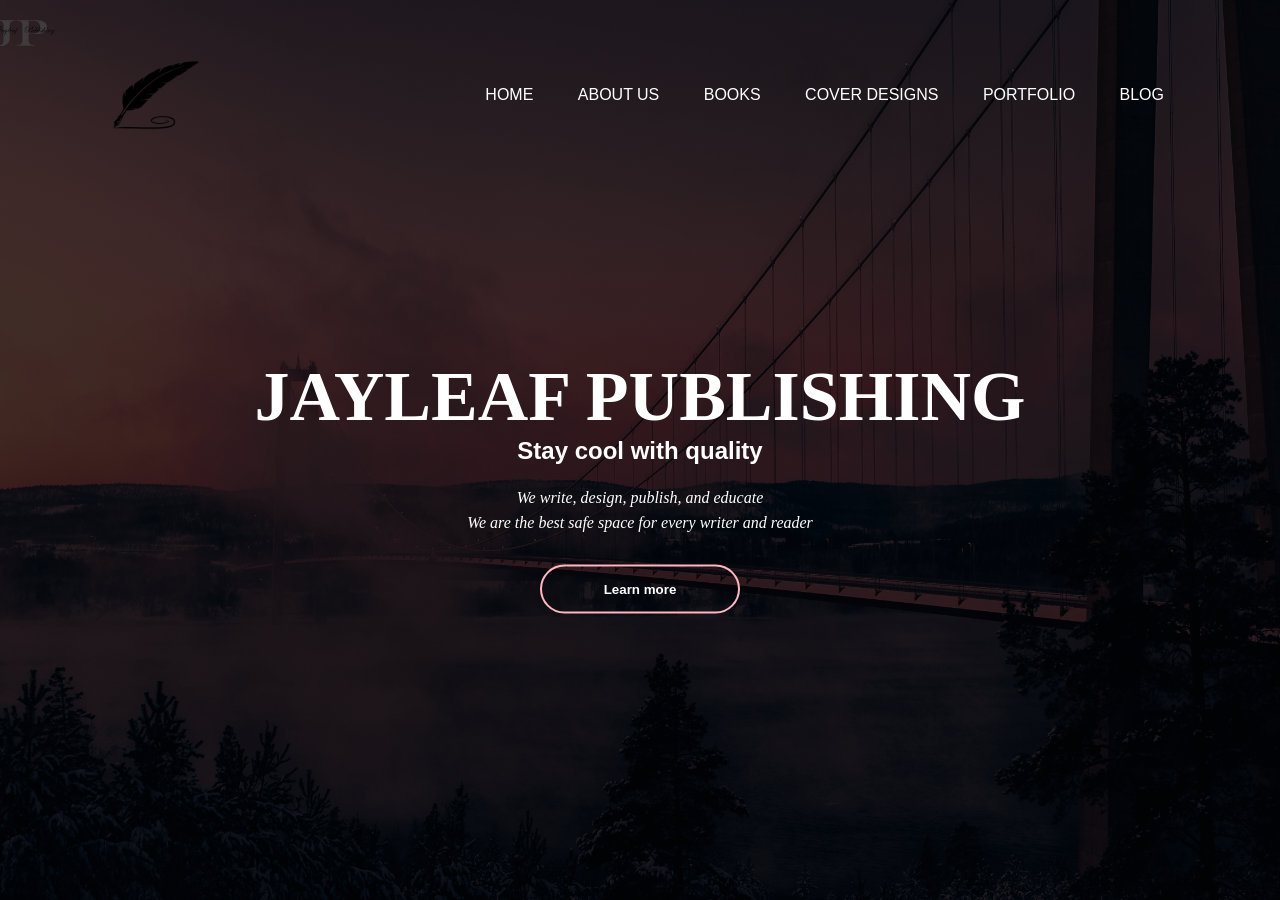
<file: index.html>
<html>
<head>
    <title>LANDING PAGE</title>
    <link rel="stylesheet" href="home.css">
</head>
<body>
    <div class="banner">
        <div class="navbar">
        <img src="logost.png" class="logo">
        <ul>
            <li><a href="index.html">Home</a></li>
            <li><a href="about%20us.html">About us</a></li>
            <li><a href="books.html">Books</a></li>
            <li><a href="cover%20designs.html">Cover Designs</a></li>
            <li><a href="portfolio.html">Portfolio</a></li>
            <li><a href="blog.html">Blog</a></li>
    
        </ul>
        </div>   
        <div class="content">
            <h1>JAYLEAF PUBLISHING</h1>
            <h2>Stay cool with quality</h2>
            <P>We write, design, publish, and educate<br>We are the best safe space for every writer and reader</P>
            <div>
          <a href="about%20us.html">
            <button type="button"><span></span>Learn more</button>
                </a>
            </div>
        </div>
    </div>
</body>
</html>
</file>
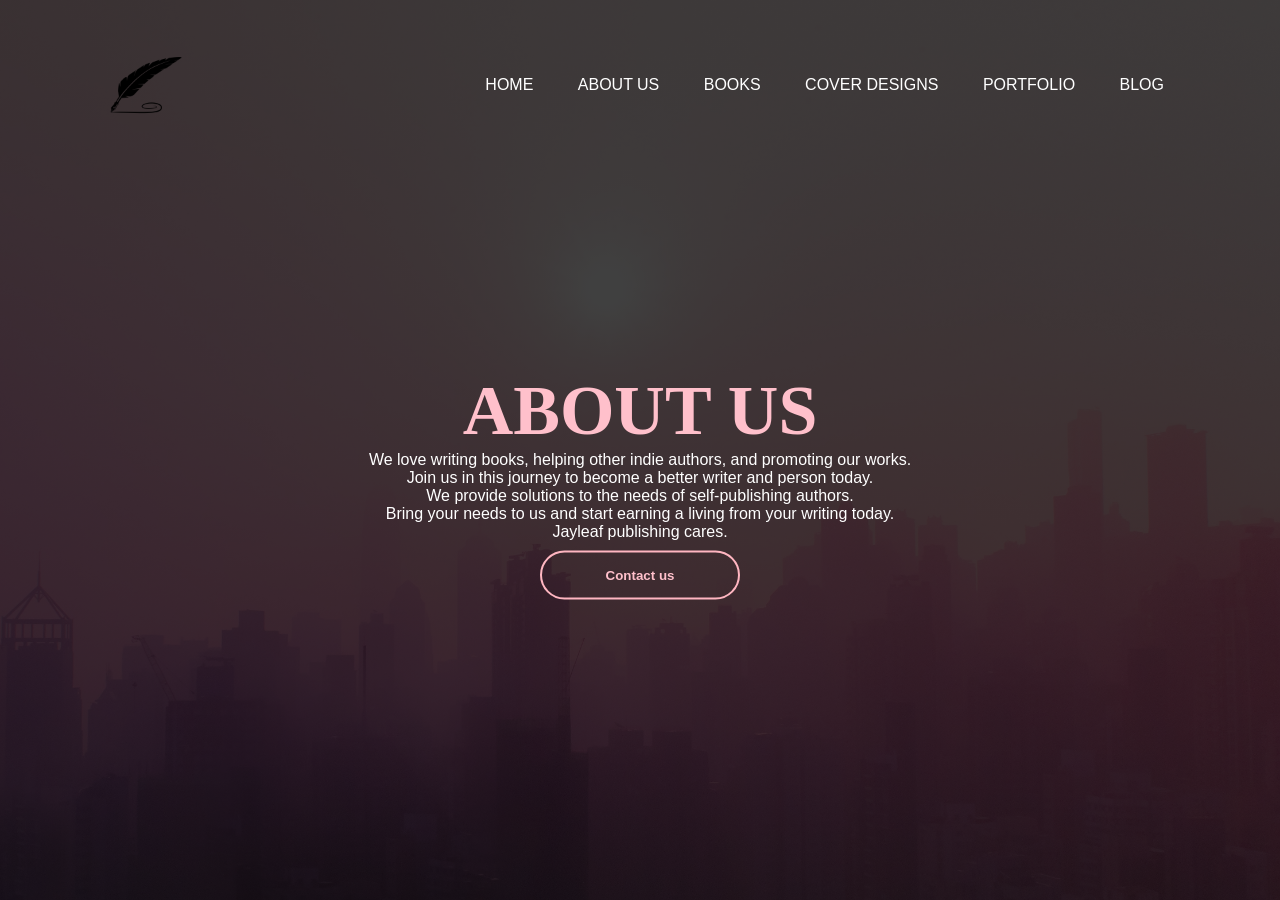
<file: about us.html>
<html>
<head>
    <title>ABOUT US</title>
    <link rel="stylesheet" href="aboutus.css">
</head>
<body>
    <div class="ban-ner">
        <div class="navbar">
        <img src="logost.png" class="logo">
        <ul>
            <li><a href="index.html">Home</a></li>
            <li><a href="about%20us.html">About us</a></li>
            <li><a href="books.html">Books</a></li>
            <li><a href="cover%20designs.html">Cover Designs</a></li>
            <li><a href="portfolio.html">Portfolio</a></li>
            <li><a href="blog.html">Blog</a></li>
        </ul>
        </div>   
        <div class="content">
            <h1>ABOUT US</h1>
            <P>We love writing books, helping other indie authors, and promoting our works.<br>Join us in this journey to become a better writer and person today.<br>We provide solutions to the needs of self-publishing authors.<br>Bring your needs to us and start earning a living from your writing today.<br>Jayleaf publishing cares.</P>
            <div>
                <a href="contact%20form.html"><button><span></span>Contact us</button></a>
        </div>
        </div>
    </div>
    </body>
</html>
</file>
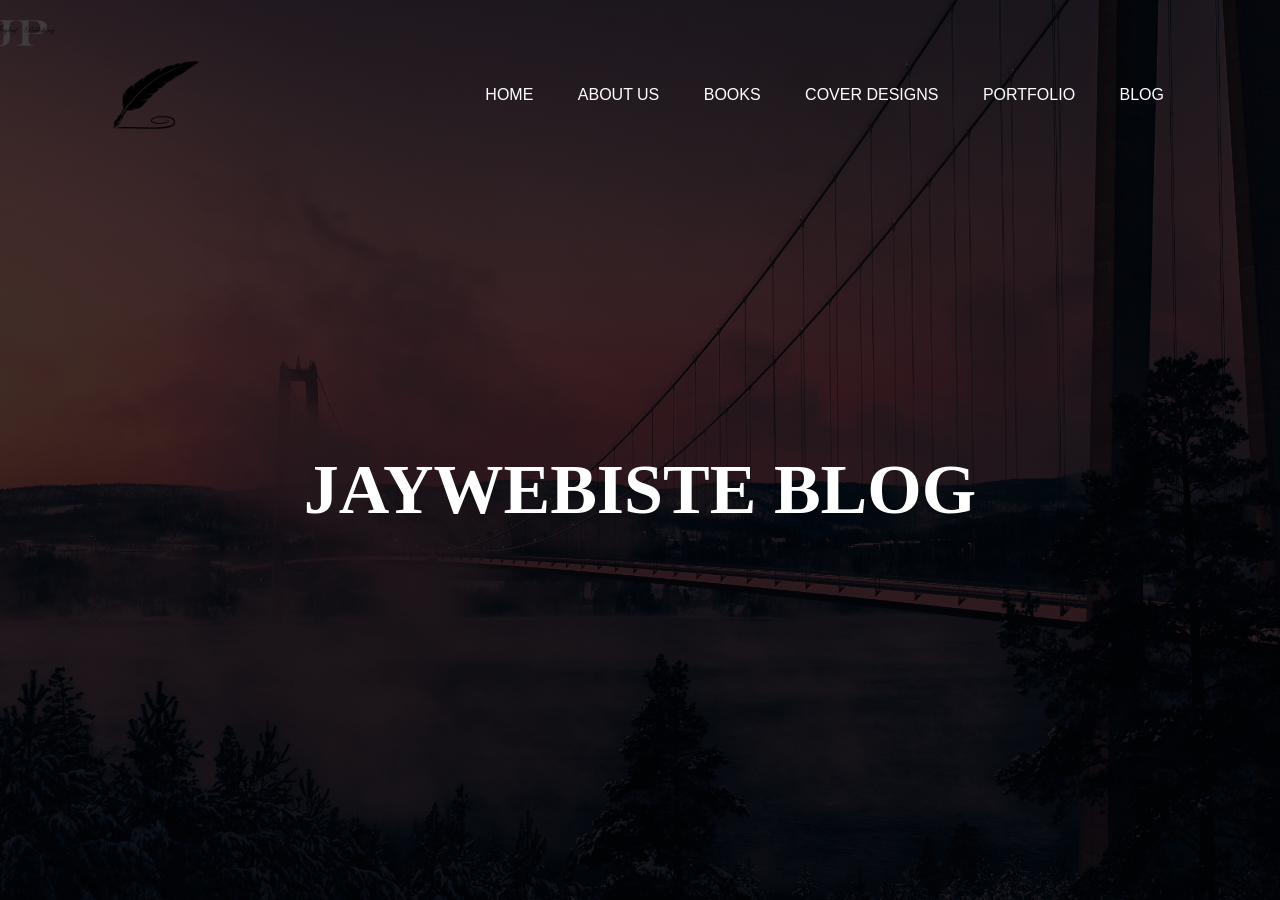
<file: blog.html>
<html>
<head>
    <title>LANDING PAGE</title>
    <link rel="stylesheet" href="home.css">
</head>
<body>
    <div class="banner">
        <div class="navbar">
        <img src="logost.png" class="logo">
        <ul>
            <li><a href="index.html">Home</a></li>
            <li><a href="about%20us.html">About us</a></li>
            <li><a href="books.html">Books</a></li>
            <li><a href="cover%20designs.html">Cover Designs</a></li>
            <li><a href="portfolio.html">Portfolio</a></li>
            <li><a href="blog.html">Blog</a></li>
    
        </ul>
        </div>   
        <div class="content">
            <h1>JAYWEBISTE BLOG</h1>
        </div>
    </div>
</body>
</html>
</file>
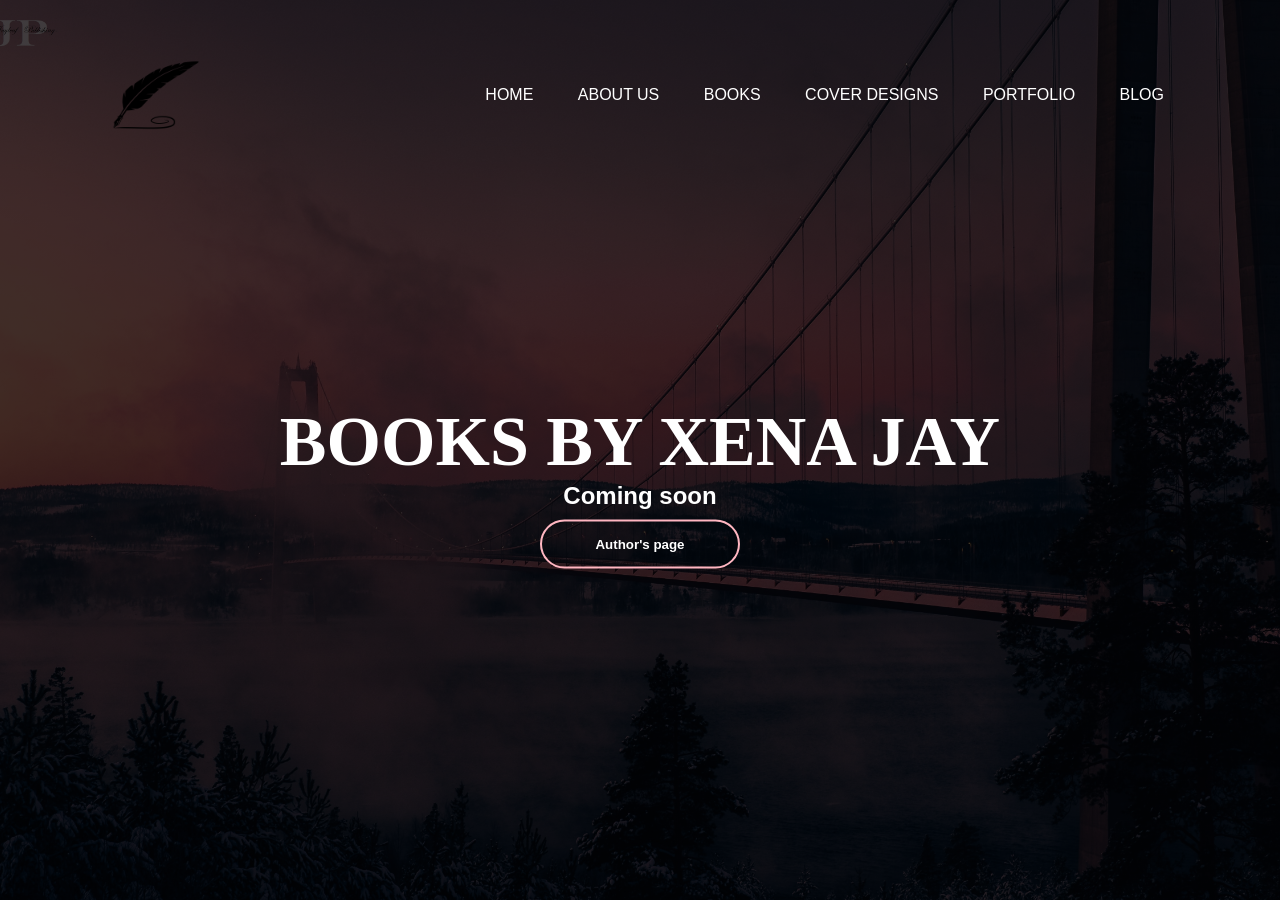
<file: books.html>
<html>
<head>
    <title>LANDING PAGE</title>
    <link rel="stylesheet" href="home.css">
</head>
<body>
    <div class="banner">
        <div class="navbar">
        <img src="logost.png" class="logo">
        <ul>
            <li><a href="index.html">Home</a></li>
            <li><a href="about%20us.html">About us</a></li>
            <li><a href="books.html">Books</a></li>
            <li><a href="cover%20designs.html">Cover Designs</a></li>
            <li><a href="portfolio.html">Portfolio</a></li>
            <li><a href="blog.html">Blog</a></li>
    
        </ul>
        </div>   
        <div class="content">
            <h1>BOOKS BY XENA JAY</h1>
            <h2>Coming soon</h2>
          <a href="https://www.amazon.in/Xena-Jay/e/B09ZYTHH7P/ref=aufs_dp_mata_dsk">
            <button type="button"><span></span>Author's page</button>
                </a>
            </div>
    </div>
</body>
</html>
</file>
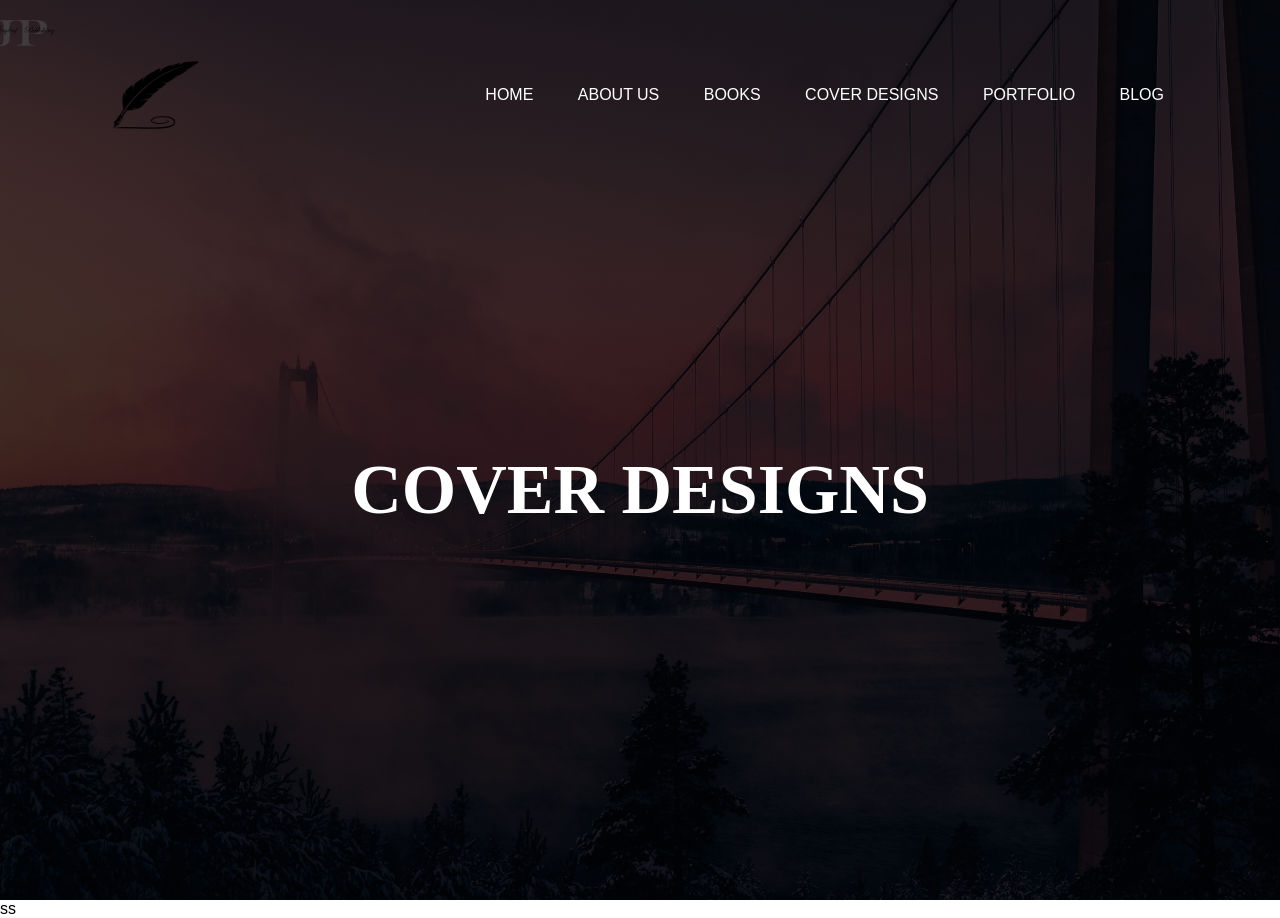
<file: cover designs.html>
<html>
<head>
    <title>COVER DESIGNS</title>
    <link rel="stylesheet" href="home.css">
</head>
<body>
    <div class="banner">
        <div class="navbar">
        <img src="logost.png" class="logo">
        <ul>
            <li><a href="index.html">Home</a></li>
            <li><a href="about%20us.html">About us</a></li>
            <li><a href="books.html">Books</a></li>
            <li><a href="cover%20designs.html">Cover Designs</a></li>
            <li><a href="portfolio.html">Portfolio</a></li>
            <li><a href="blog.html">Blog</a></li>
    
        </ul>
        </div>
        <div class="content">
        <h1>COVER DESIGNS</h1>
        </div>
    </div>
</body>
</html>ss
</file>
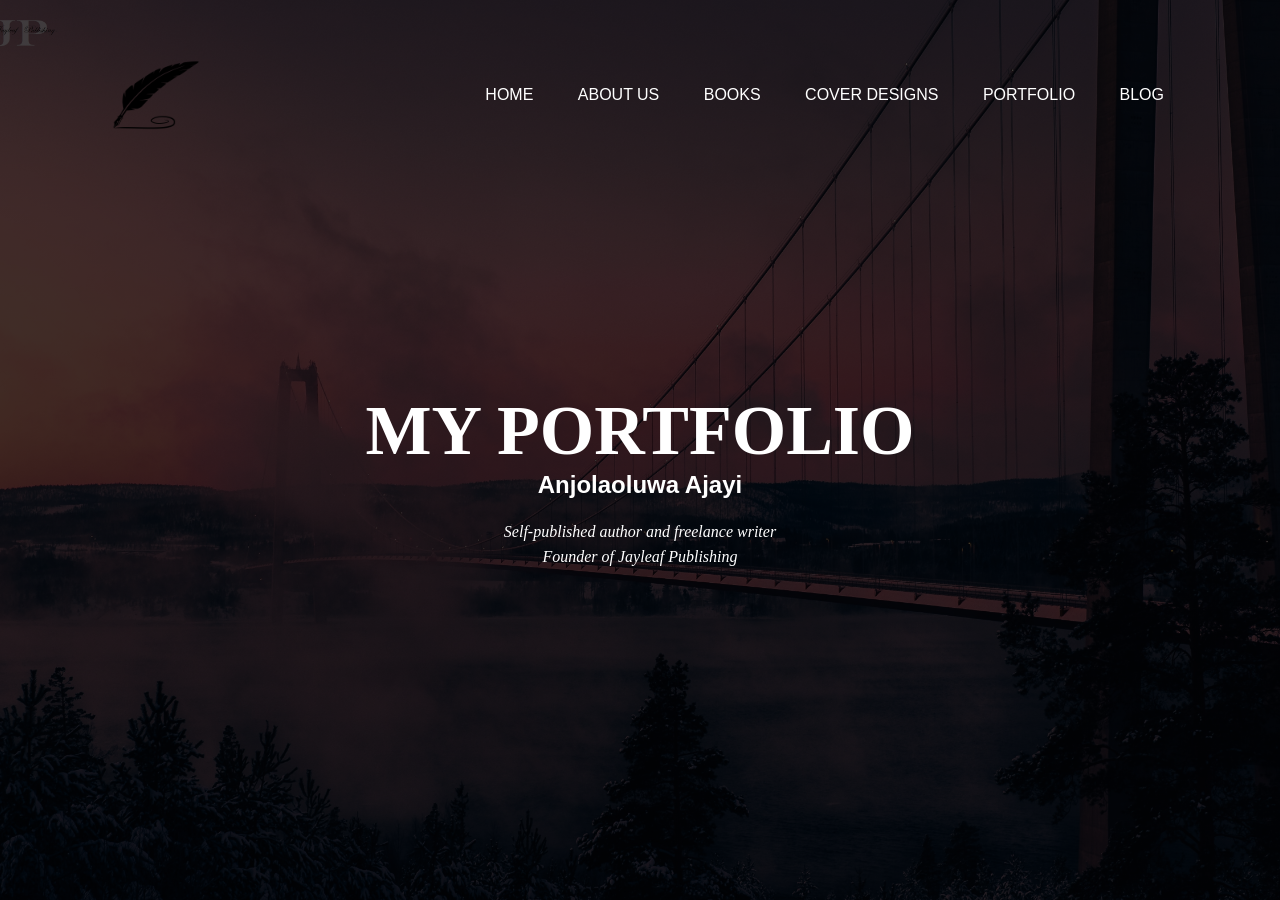
<file: portfolio.html>
<html>
<head>
    <title>LANDING PAGE</title>
    <link rel="stylesheet" href="home.css">
</head>
<body>
    <div class="banner">
        <div class="navbar">
        <img src="logost.png" class="logo">
        <ul>
            <li><a href="index.html">Home</a></li>
            <li><a href="about%20us.html">About us</a></li>
            <li><a href="books.html">Books</a></li>
            <li><a href="cover%20designs.html">Cover Designs</a></li>
            <li><a href="portfolio.html">Portfolio</a></li>
            <li><a href="blog.html">Blog</a></li>
    
        </ul>
        </div>   
        <div class="content">
            <h1>MY PORTFOLIO</h1>
            <h2>Anjolaoluwa Ajayi</h2>
            <P>Self-published author and freelance writer<br>Founder of Jayleaf Publishing</P>
        </div>
    </div>
</body>
</html>
</file>
<file: home.css>
*{
    margin: 0;
    padding: 0;
    font-family: sans-serif;

}
.banner{
    width: 100%;
    height: 100vh;
    background-image: linear-gradient(rgba(0, 0, 0, 0.75),rgba(0, 0, 0, 0.75)),url(background.jpg);
    background-size: cover;
    background-position: center;
}
.navbar{
    width: 85%;
    margin: auto;
    padding: 35px 0;
    display: flex;
    align-items: center;
    justify-content: space-between;
}
.logo{
    width: 120px;
    cursor: pointer;    
}
.navbar ul li{
    list-style: none;
    display: inline-block;
    margin: 0 20px; 
    position: relative;
}
.navbar ul li a{
    text-decoration: none;
    color: #fff;
    text-transform: uppercase;    
}
.navbar ul li::after{
    content: '';
    height: 3px;
    width: 0;
    background: #FFB6C1;
    position: absolute;
    left: 0;
    bottom:  -10px;   
    transition: 0.35s;
}
.navbar ul li:hover::after{
    width: 100%;
    
}
.content{
    width: 100%;
    position: absolute;
    top: 50%;
    transform: translateY(-50%);
    text-align: center;
    color: #fff;      
}
.content h1{
    font-size: 70px;
    font-family: serif;
    margin-top: 80px;   
}
.content h2{
    font size: 35px;
    font-family: sans-serif;
    
    
}
.content p{
    margin: 20px auto;
    font-family: serif;
    font-style: italic;
    font-weight: 100;
    line-height: 25px;      
}
button{
    width: 200px;
    padding: 15px 0;
    text-align: center;
    margin: 10px 20px;
    border-radius: 25px;
    font-weight: bold;
    border: 2px solid #FFB6C1;
    background: transparent;
    color: #fff;   
    position: relative;
    overflow: hidden;
    
    
}
span{
    background: #686A6C;
    height: 100%;
    width: 0;
    border-radius: 25px;
    position: absolute;
    left: 0;
    bottom: 0;
    z-index: -1;   
    transition: 0.5s;
}
button:hover span{
    width: 100%;
}
button:hover{
    border: 10%;
    
}
</file>
<file: aboutus.css>
*{
    margin: 0;
    padding: 0;
    font-family: sans-serif;

}
.ban-ner{
    width: 100%;
    height: 100vh;
    background-image: linear-gradient(rgba(0, 0, 0, 0.75),rgba(0, 0, 0, 0.75)),url(aboutus.jpg);
    background-size: cover;
    background-position: center;
}
.navbar{
    width: 85%;
    margin: auto;
    padding: 35px 0;
    display: flex;
    align-items: center;
    justify-content: space-between;
}
.logo{
    width: 100px;
    cursor: pointer;    
}
.navbar ul li{
    list-style: none;
    display: inline-block;
    margin: 0 20px; 
    position: relative;
}
.navbar ul li a{
    text-decoration: none;
    color: #fff;
    text-transform: uppercase;    
}
.navbar ul li::after{
    content: '';
    height: 3px;
    width: 0;
    background: #FFB6C1;
    position: absolute;
    left: 0;
    bottom:  -10px;   
    transition: 0.35s;
}
.navbar ul li:hover::after{
    width: 100%;
    
}
.content{
    width: 100%;
    position: absolute;
    top: 50%;
    transform: translateY(-50%);
    text-align: center;
    color: #fff;      
}
.content h1{
    font-size: 70px;
    font-family: serif;
    margin-top: 80px;
    color: pink;
}
    
}
.content p{
    margin: 20px auto;
    font-family: serif;
    font-style: italic;
    font-weight: 100;
    line-height: 25px; 
    color: black;
}
button{
    width: 200px;
    padding: 15px 0;
    text-align: center;
    margin: 10px 20px;
    border-radius: 25px;
    font-weight: bold;
    border: 2px solid #FFB6C1;
    background: transparent;
    color: pink;   
    position: relative;
    overflow: hidden;
    
    
}
span{
    background: #686A6C;
    height: 100%;
    width: 0;
    border-radius: 25px;
    position: absolute;
    left: 0;
    bottom: 0;
    z-index: -1;   
    transition: 0.5s;
}
button:hover span{
    width: 100%;
}
button:hover{
    border: 10%;
    
}
</file>
